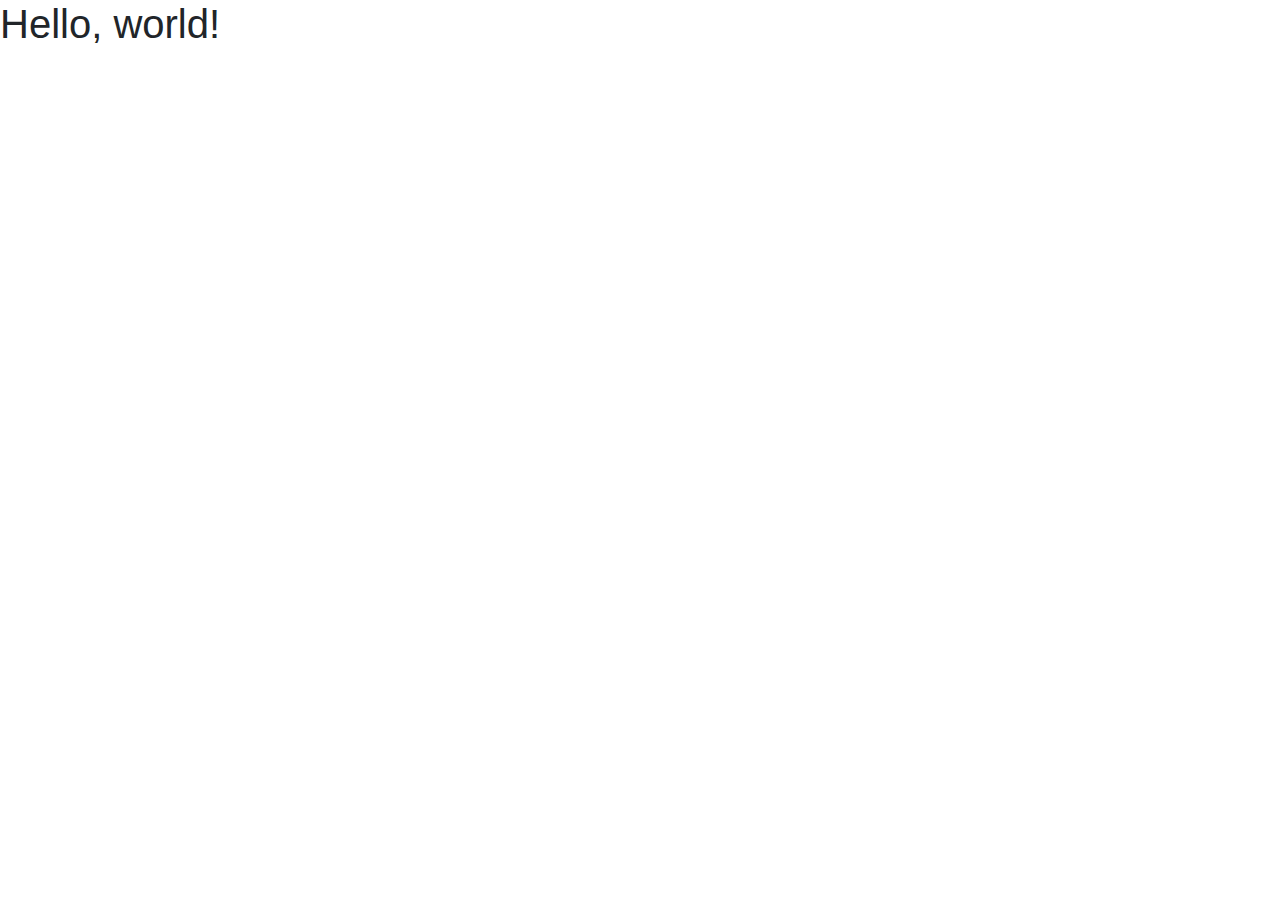
<file: docs/index.html>
<!DOCTYPE html>
<html lang="en">
  <head>
    <!-- Required meta tags -->
    <meta charset="utf-8" />
    <meta
      name="viewport"
      content="width=device-width, initial-scale=1, shrink-to-fit=no"
    />

    <!-- Bootstrap CSS -->
    <link
      rel="stylesheet"
      href="https://stackpath.bootstrapcdn.com/bootstrap/4.3.1/css/bootstrap.min.css"
      integrity="sha384-ggOyR0iXCbMQv3Xipma34MD+dH/1fQ784/j6cY/iJTQUOhcWr7x9JvoRxT2MZw1T"
      crossorigin="anonymous"
    />

    <title>Hello, world!</title>
  </head>
  <body>
    <h1>Hello, world!</h1>

    <!-- Optional JavaScript -->
    <!-- jQuery first, then Popper.js, then Bootstrap JS -->
    <script
      src="https://code.jquery.com/jquery-3.3.1.slim.min.js"
      integrity="sha384-q8i/X+965DzO0rT7abK41JStQIAqVgRVzpbzo5smXKp4YfRvH+8abtTE1Pi6jizo"
      crossorigin="anonymous"
    ></script>
    <script
      src="https://cdnjs.cloudflare.com/ajax/libs/popper.js/1.14.7/umd/popper.min.js"
      integrity="sha384-UO2eT0CpHqdSJQ6hJty5KVphtPhzWj9WO1clHTMGa3JDZwrnQq4sF86dIHNDz0W1"
      crossorigin="anonymous"
    ></script>
    <script
      src="https://stackpath.bootstrapcdn.com/bootstrap/4.3.1/js/bootstrap.min.js"
      integrity="sha384-JjSmVgyd0p3pXB1rRibZUAYoIIy6OrQ6VrjIEaFf/nJGzIxFDsf4x0xIM+B07jRM"
      crossorigin="anonymous"
    ></script>
  </body>
</html>
</file>
